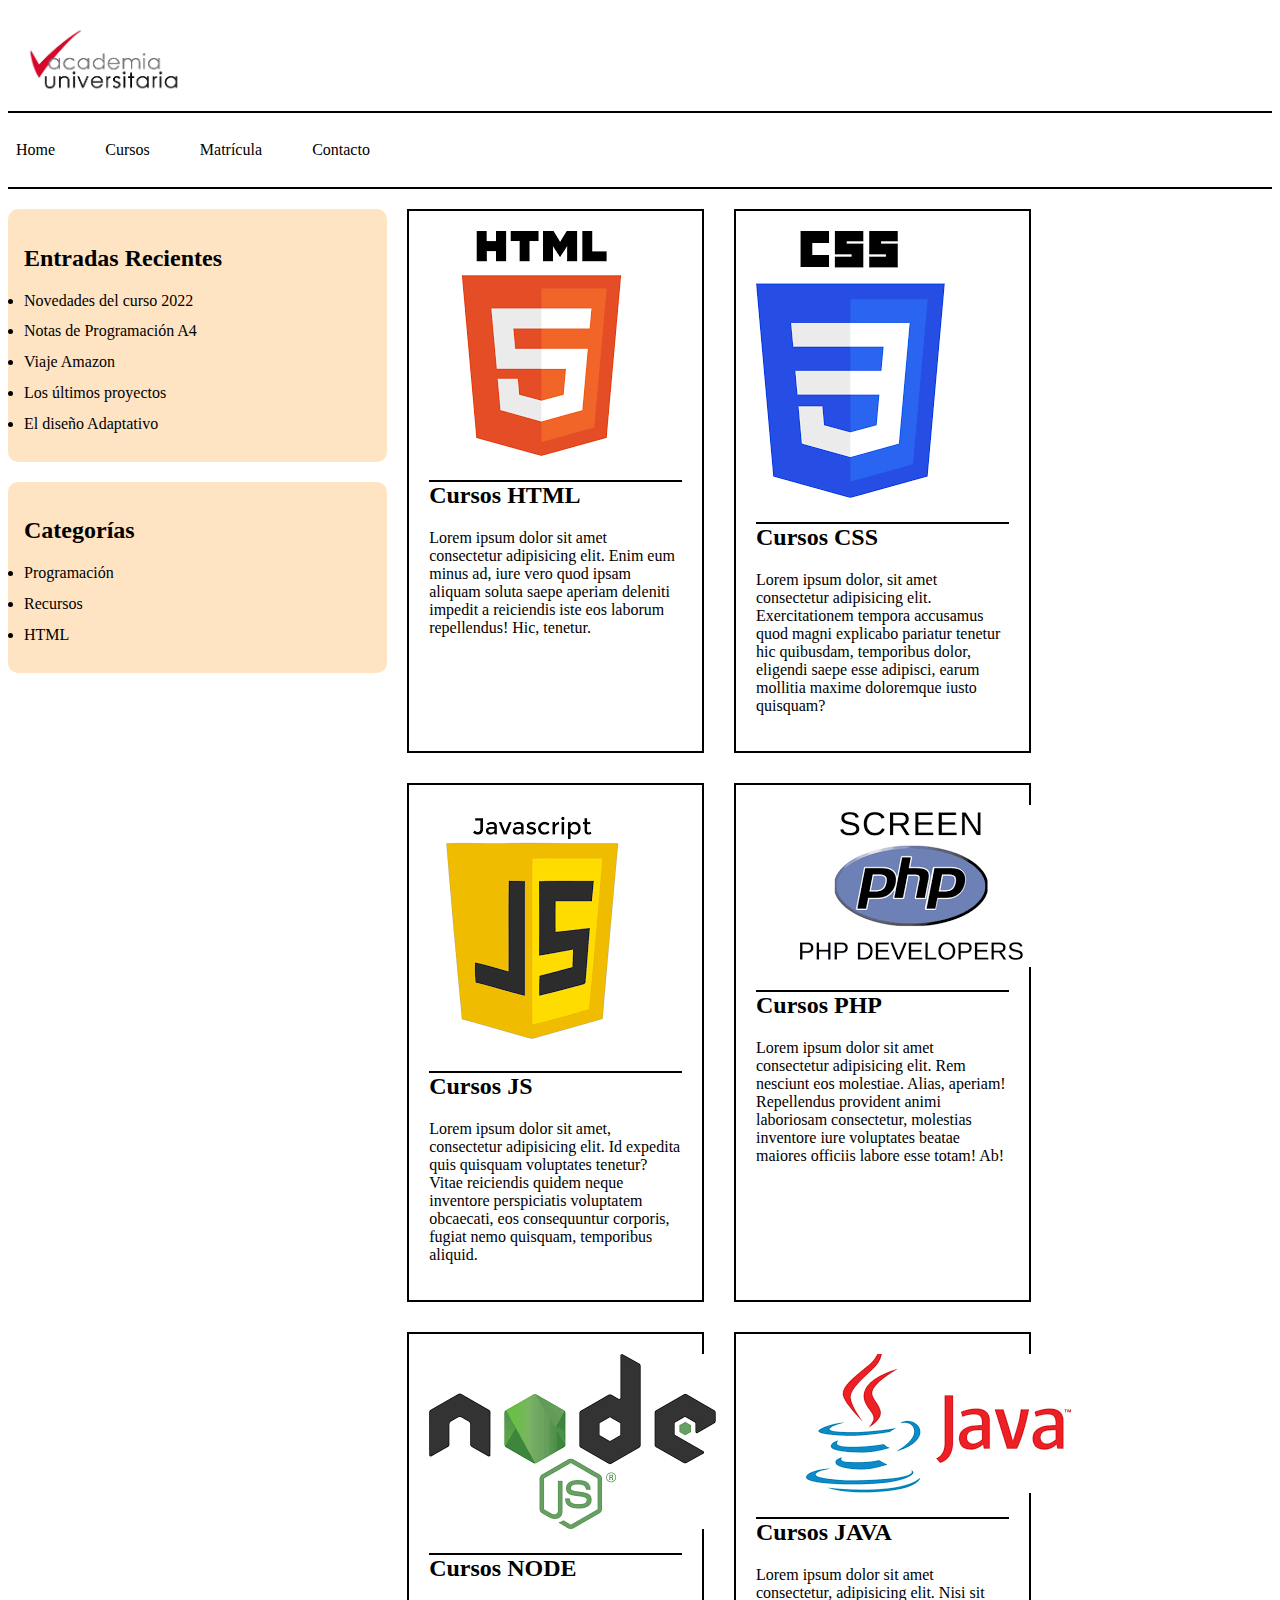
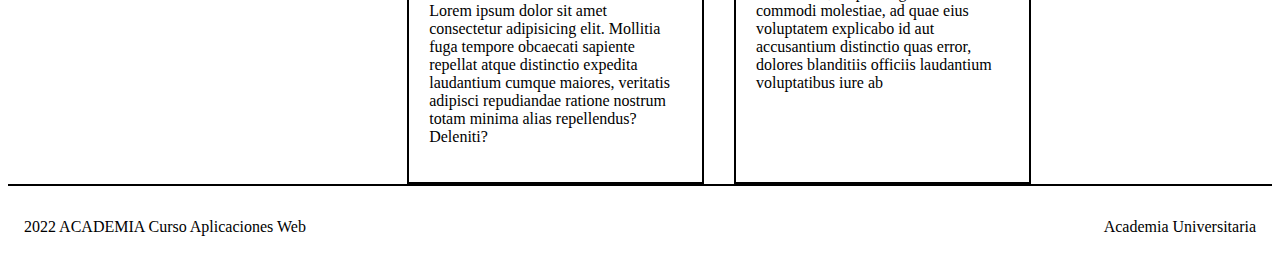
<file: index.html>
<!DOCTYPE html>
<html lang="es">
<head>
    <meta charset="UTF-8">
    <meta name="viewport" content="width=, initial-scale=1.0">
    <title></title>
    <link rel="stylesheet" href="index.css">
</head>
<body>
     
        <header>
            <img src="fotos/logo.png" alt="logo">
        </header>
        <nav>
            <ul>
                <p>Home</p>
                <p>Cursos</p>
                <p>Matrícula</p>
                <p>Contacto</p>
            </ul>
        </nav>
        <main>
            <aside>
            <div>
                <h2>Entradas Recientes</h2>
                <li>Novedades del curso 2022</li>
                <li>Notas de Programación A4</li>
                <li>Viaje Amazon</li>
                <li>Los últimos proyectos</li>
                <li>El diseño Adaptativo</li>
            </div>
            <div>
                <h2>Categorías</h2>  
                <li>Programación</li>
                <li>Recursos</li>
                <li>HTML</li>
            </div>
            </aside>
        <section class="contenedor">
            <article>                
                <img src="fotos/html.png" alt="">
                <h2>Cursos HTML</h2>
                <p>Lorem ipsum dolor sit amet consectetur adipisicing elit. Enim eum minus ad, iure vero quod ipsam aliquam soluta saepe aperiam deleniti impedit a reiciendis iste eos laborum repellendus! Hic, tenetur.</p>
            </article>
            <article>
                <img src="fotos/css.png" alt="">
                <h2>Cursos CSS</h2>
                <p>Lorem ipsum dolor, sit amet consectetur adipisicing elit. Exercitationem tempora accusamus quod magni explicabo pariatur tenetur hic quibusdam, temporibus dolor, eligendi saepe esse adipisci, earum mollitia maxime doloremque iusto quisquam?</p>
            </article>
            <article>                
                <img src="fotos/js.png" alt="">
                <h2>Cursos JS</h2>
                <p>Lorem ipsum dolor sit amet, consectetur adipisicing elit. Id expedita quis quisquam voluptates tenetur? Vitae reiciendis quidem neque inventore perspiciatis voluptatem obcaecati, eos consequuntur corporis, fugiat nemo quisquam, temporibus aliquid.</p>
            </article>
            <article>                
                <img src="fotos/php.png" alt="">
                <h2>Cursos PHP</h2>
                <p>Lorem ipsum dolor sit amet consectetur adipisicing elit. Rem nesciunt eos molestiae. Alias, aperiam! Repellendus provident animi laboriosam consectetur, molestias inventore iure voluptates beatae maiores officiis labore esse totam! Ab!</p>
            </article>
            <article>                
                <img src="fotos/node.png" alt="">
                <h2>Cursos NODE</h2>
                <p>Lorem ipsum dolor sit amet consectetur adipisicing elit. Mollitia fuga tempore obcaecati sapiente repellat atque distinctio expedita laudantium cumque maiores, veritatis adipisci repudiandae ratione nostrum totam minima alias repellendus? Deleniti?</p>
            </article>
            <article>                
                <img src="fotos/java.png" alt="">
                <h2>Cursos JAVA</h2>
                <p>Lorem ipsum dolor sit amet consectetur, adipisicing elit. Nisi sit commodi molestiae, ad quae eius voluptatem explicabo id aut accusantium distinctio quas error, dolores blanditiis officiis laudantium voluptatibus iure ab
                </p>
            </article>
         </section>       
        </main>
    <footer>
        <p>2022 ACADEMIA Curso Aplicaciones Web</p>
        <p>Academia Universitaria</p>
    </footer> 
    
</body>
</html>
</file>
<file: index.css>
header {    
    color: white;
    display: flex;
    padding: 1em;
    border-bottom: 20px black;
}
header img {
    width: 160px;
}
nav {
    display: flex;
    align-items: left;
    list-style: none;
    margin: 0;
    padding: 0;
    width: 100%;    
    border-bottom: 2px solid black;
    border-top: 2px solid black;
}

nav ul {
    display: flex;
    justify-content: space-between;
    width: 28%;
    height: fit-content;        
    padding: 8px;
    margin-top: 10px;
    margin-bottom: 10px;
    padding-top: 2px;
    padding-bottom: 2px;
}
main {
    display: flex;
}
section {
    display: flex;
  
}
aside {
    width: 30%;
    margin-right: 20px;
}

aside div{
    margin-top: 20px;
    margin-bottom: 20px;
    display: flex;
    flex-direction: column;
    align-items: left;
    padding: 1em;
    border-radius: 10px; 
    background-color: bisque;
}
aside div li {
    color: black;
    font-size: 1em;
    margin-bottom: 0.8em;
}
footer {
    height: fit-content;
    display: flex;
    justify-content: space-between;
    border-top: 2px solid black;
    padding: 1em;
    color: black;
    justify-content: space-between;
}

.contenedor {
    width: 50%;
    gap: 30px;
    display: flex;
    flex-wrap: wrap;
    margin-top: 20px;
  
}
article {
    width: 40%;
    border: 2px solid black;
    padding: 20px;
}

.contenedor div {
    width: 20%;
    border: 2px solid black;
    align-items: right;

}

section div {
    width: 20%;
    display: flex;
    border: 2px solid black;
    flex-direction: column;
    align-items: right;

}
.contenedorprincipal {
    width: 100%;
    display: flex;
}
section div img{
    width: 50%;
    height: 40%;
  
}
article h2 {
    border-top: 2px solid black;
}
</file>
